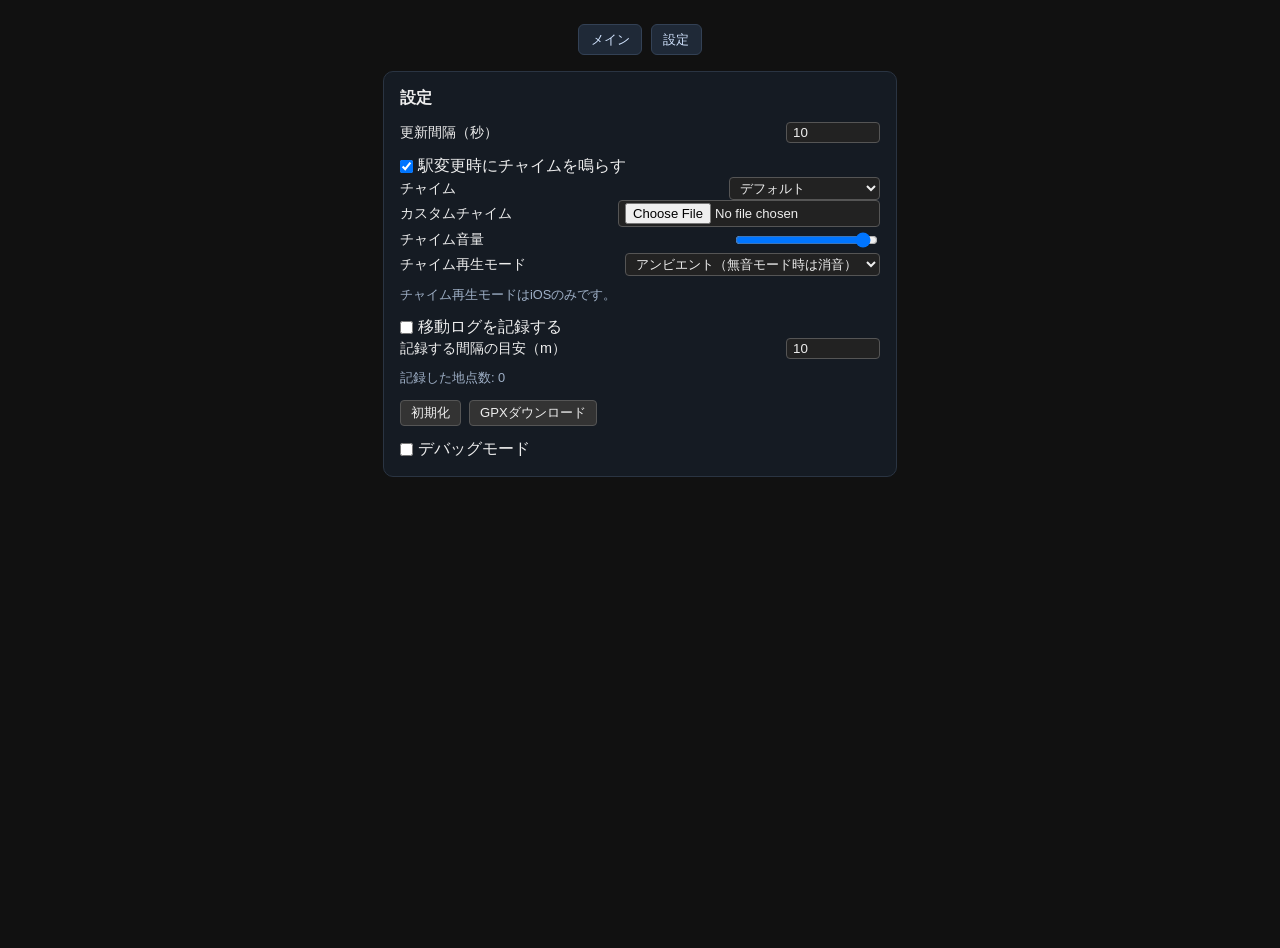
<file: settings.html>
<!doctype html>
<html lang="en">
	<head>
		<meta charset="utf-8" />
		<meta name="viewport" content="width=device-width, initial-scale=1" />
		<title>もよりえき</title>
		<link href="./_app/immutable/entry/start.Bnsi-orL.js" rel="modulepreload">
		<link href="./_app/immutable/chunks/BJP5Ju7d.js" rel="modulepreload">
		<link href="./_app/immutable/chunks/rl9zNSHz.js" rel="modulepreload">
		<link href="./_app/immutable/chunks/DI6qaTCn.js" rel="modulepreload">
		<link href="./_app/immutable/entry/app.CvVnAJw2.js" rel="modulepreload">
		<link href="./_app/immutable/chunks/Dlh8bTjm.js" rel="modulepreload">
		<link href="./_app/immutable/chunks/CfL1dxG5.js" rel="modulepreload">
		<link href="./_app/immutable/chunks/xVRXy6Pg.js" rel="modulepreload">
		<link href="./_app/immutable/chunks/C464JhHj.js" rel="modulepreload">
		<link href="./_app/immutable/chunks/CUeYQ3yd.js" rel="modulepreload">
		<link href="./_app/immutable/nodes/0.C3PpAC_S.js" rel="modulepreload">
		<link href="./_app/immutable/nodes/3.B-rknl_8.js" rel="modulepreload">
		<link href="./_app/immutable/chunks/p9F9objz.js" rel="modulepreload">
		
		<link href="./_app/immutable/assets/3.DZp0c35E.css" rel="stylesheet">
	</head>
	<body data-sveltekit-preload-data="hover">
		<div style="display: contents"><!--[--><!--[0--><!--[--><!--[--><main class="svelte-1i19ct2"><nav class="top-nav svelte-1i19ct2"><a href="/" class="svelte-1i19ct2">メイン</a> <a href="/settings" class="svelte-1i19ct2">設定</a></nav> <section class="panel svelte-1i19ct2"><h1 class="svelte-1i19ct2">設定</h1> <label class="row svelte-1i19ct2">更新間隔（秒） <input type="number" min="1" max="60" value="10" class="svelte-1i19ct2"/></label> <label class="toggle svelte-1i19ct2"><input type="checkbox" checked="" class="svelte-1i19ct2"/> 駅変更時にチャイムを鳴らす</label> <label class="row svelte-1i19ct2">チャイム <select class="svelte-1i19ct2"><option value="default" selected="">デフォルト</option><option value="custom" disabled="">カスタム（未設定）</option></select></label> <label class="row svelte-1i19ct2">カスタムチャイム <input type="file" accept="audio/*,.wav,.mp3,.m4a,.ogg" class="svelte-1i19ct2"/></label> <label class="row svelte-1i19ct2">チャイム音量 <input type="range" min="0" max="1" step="0.05" value="1" class="svelte-1i19ct2"/></label> <label class="row svelte-1i19ct2">チャイム再生モード <select class="svelte-1i19ct2"><option value="ambient" selected="">アンビエント（無音モード時は消音）</option><option value="playback">メディア（無音モードでも再生）</option></select></label> <p class="note svelte-1i19ct2">チャイム再生モードはiOSのみです。</p> <!--[-1--><!--]--> <!--[-1--><!--]--> <label class="toggle svelte-1i19ct2"><input type="checkbox" class="svelte-1i19ct2"/> 移動ログを記録する</label> <label class="row svelte-1i19ct2">記録する間隔の目安（m） <input type="number" min="0" max="10000" step="1" value="10" class="svelte-1i19ct2"/></label> <p class="note svelte-1i19ct2">記録した地点数: 0</p> <div class="row gpx-actions svelte-1i19ct2"><button type="button" class="svelte-1i19ct2">初期化</button> <button type="button" class="svelte-1i19ct2">GPXダウンロード</button></div> <label class="toggle svelte-1i19ct2"><input type="checkbox" class="svelte-1i19ct2"/> デバッグモード</label> <!--[-1--><!--]--></section></main><!--]--><!----><!--]--><!--]--> <!--[-1--><!--]--><!--]-->
			
			<script>
				{
					__sveltekit_1wj3tbt = {
						base: new URL(".", location).pathname.slice(0, -1)
					};

					const element = document.currentScript.parentElement;

					Promise.all([
						import("./_app/immutable/entry/start.Bnsi-orL.js"),
						import("./_app/immutable/entry/app.CvVnAJw2.js")
					]).then(([kit, app]) => {
						kit.start(app, element, {
							node_ids: [0, 3],
							data: [null,null],
							form: null,
							error: null
						});
					});
				}
			</script>
		</div>
	</body>
</html>
</file>
<file: _app/immutable/assets/3.DZp0c35E.css>
body{margin:0;background:#111;color:#eee;font-family:sans-serif}main.svelte-1i19ct2{min-height:100svh;display:flex;flex-direction:column;align-items:center;padding:1.5rem 1rem}.top-nav.svelte-1i19ct2{display:flex;gap:.6rem;margin-bottom:1rem}.top-nav.svelte-1i19ct2 a:where(.svelte-1i19ct2){color:#d2e4ff;text-decoration:none;background:#1f2937;border:1px solid #334155;border-radius:6px;padding:.35rem .7rem;font-size:.84rem}.top-nav.svelte-1i19ct2 a:where(.svelte-1i19ct2):hover{background:#273449}.panel.svelte-1i19ct2{width:min(30rem,94vw);background:#151b23;border:1px solid #2a3442;border-radius:10px;padding:1rem}h1.svelte-1i19ct2{margin:0 0 .8rem;font-size:1rem}.row.svelte-1i19ct2{display:flex;align-items:center;justify-content:space-between;gap:.8rem;font-size:.9rem;flex-wrap:wrap}.row.svelte-1i19ct2 input[type=number]:where(.svelte-1i19ct2){width:5rem;background:#222;color:#eee;border:1px solid #555;border-radius:4px;padding:2px 6px}.row.svelte-1i19ct2 select:where(.svelte-1i19ct2),.row.svelte-1i19ct2 input[type=file]:where(.svelte-1i19ct2),.row.svelte-1i19ct2 input[type=range]:where(.svelte-1i19ct2){background:#222;color:#eee;border:1px solid #555;border-radius:4px;padding:2px 6px;font-size:.82rem;max-width:100%}.toggle.svelte-1i19ct2{margin-top:.8rem;display:flex;align-items:center;gap:.3rem;white-space:normal;flex-wrap:wrap}.toggle.svelte-1i19ct2 input[type=checkbox]:where(.svelte-1i19ct2){margin:0}.mock-grid.svelte-1i19ct2{margin-top:.6rem;display:grid;grid-template-columns:auto auto;gap:.4rem .3rem;width:fit-content}.mock-grid.svelte-1i19ct2 label:where(.svelte-1i19ct2){display:flex;align-items:center;gap:.4rem}.mock-grid.svelte-1i19ct2 input[type=number]:where(.svelte-1i19ct2){width:7.6rem;background:#222;color:#eee;border:1px solid #555;border-radius:4px;padding:2px 6px;font-family:monospace}.mock-grid.svelte-1i19ct2 button:where(.svelte-1i19ct2){grid-column:2;grid-row:1 / span 2;align-self:stretch;background:#333;color:#eee;border:1px solid #555;border-radius:4px;padding:3px 12px;cursor:pointer;font-size:.82rem}.mock-grid.svelte-1i19ct2 button:where(.svelte-1i19ct2):hover{background:#444}.note.svelte-1i19ct2{margin-top:.7rem;color:#9fb0c7;font-size:.8rem}.gpx-actions.svelte-1i19ct2{margin-top:.6rem;justify-content:flex-start;gap:.5rem}.gpx-actions.svelte-1i19ct2 button:where(.svelte-1i19ct2){background:#333;color:#eee;border:1px solid #555;border-radius:4px;padding:3px 10px;cursor:pointer;font-size:.82rem}.gpx-actions.svelte-1i19ct2 button:where(.svelte-1i19ct2):hover{background:#444}.debug-log.svelte-1i19ct2{margin-top:.6rem;border:1px solid #364152;background:#0f141c;border-radius:8px;padding:.45rem .6rem}.debug-log.svelte-1i19ct2 pre:where(.svelte-1i19ct2){margin:.4rem 0 0;max-height:12rem;overflow:auto;font-size:.72rem;line-height:1.35;color:#d6dee8;font-family:ui-monospace,SFMono-Regular,Menlo,Consolas,monospace;white-space:pre-wrap;word-break:break-word}@media(max-width:640px){.panel.svelte-1i19ct2{width:min(34rem,96vw);padding:.85rem}.row.svelte-1i19ct2{flex-direction:column;align-items:flex-start;gap:.35rem}.row.svelte-1i19ct2 input[type=number]:where(.svelte-1i19ct2),.row.svelte-1i19ct2 select:where(.svelte-1i19ct2),.row.svelte-1i19ct2 input[type=file]:where(.svelte-1i19ct2),.row.svelte-1i19ct2 input[type=range]:where(.svelte-1i19ct2){width:100%;box-sizing:border-box}.gpx-actions.svelte-1i19ct2{width:100%;display:flex;flex-wrap:wrap}}
</file>
